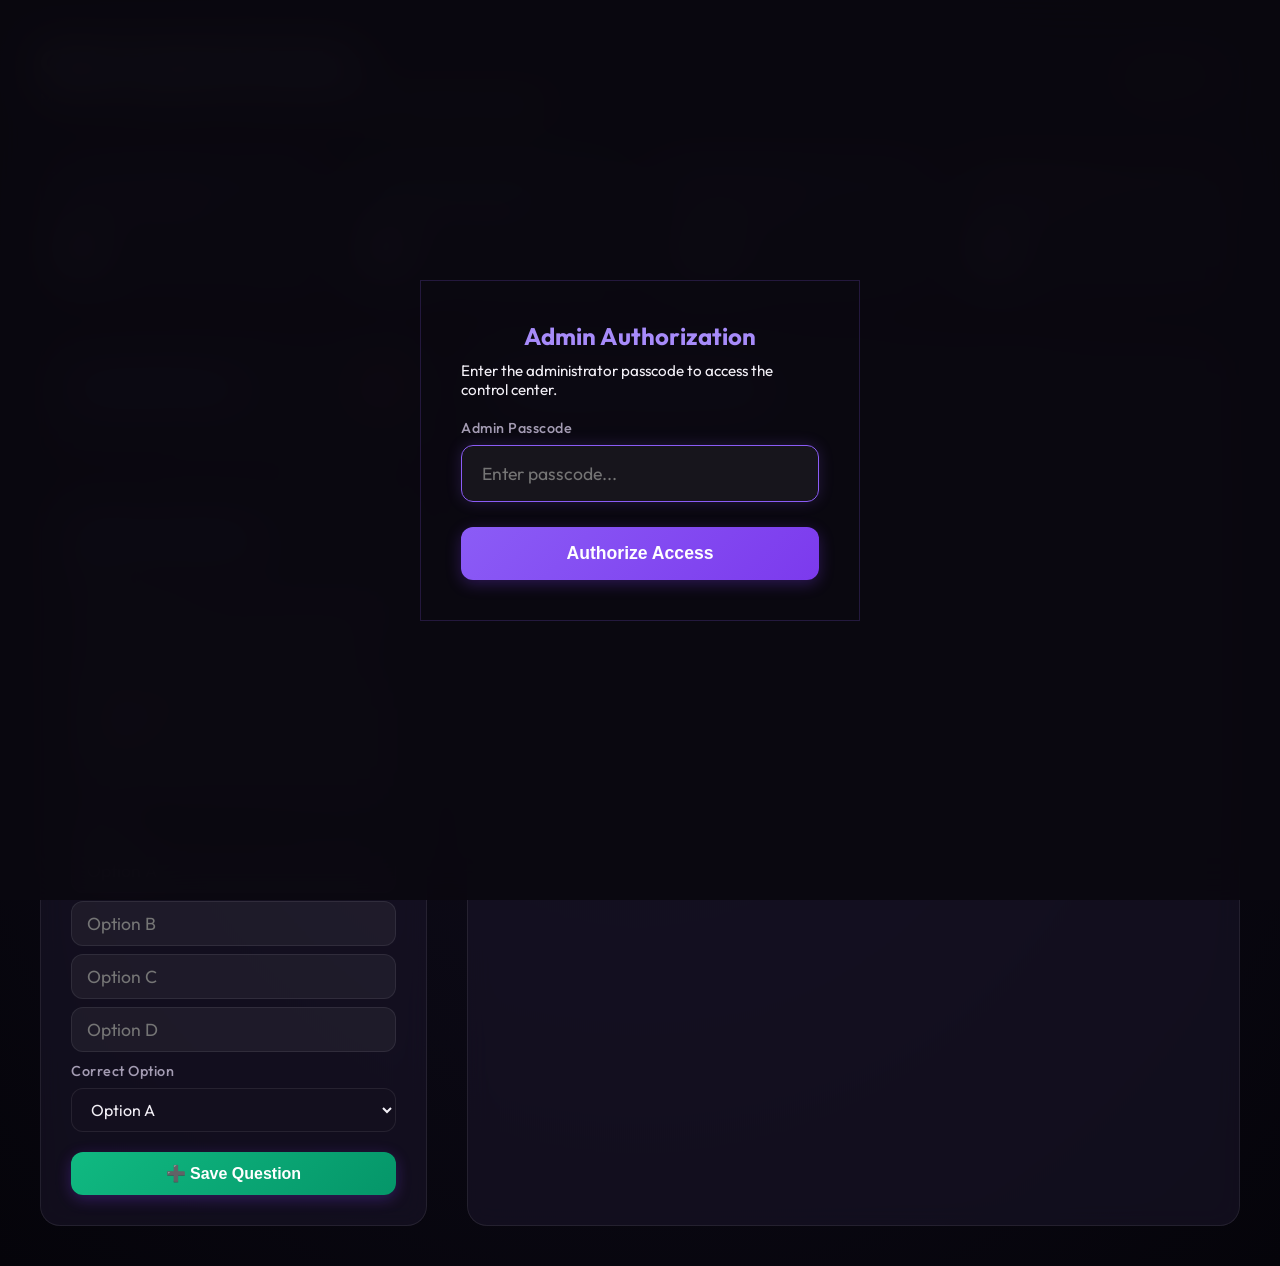
<file: static/admin.html>
<!DOCTYPE html>
<html lang="en">
<head>
    <meta charset="UTF-8">
    <meta name="viewport" content="width=device-width, initial-scale=1.0">
    <title>Quiz Mapper Admin Dashboard</title>
    <link rel="stylesheet" href="/static/admin.css">
</head>
<body>

    <div class="admin-container">
        <header>
            <div>
                <h1>Quiz Control Center</h1>
                <p style="color: var(--text-secondary); margin-top: 5px;">Monitor user progression, check answer logs, and manage IP suspensions.</p>
            </div>
            <button id="clear-db-btn" class="danger-btn">⚠️ Reset Data</button>
        </header>

        <!-- Stats Overview -->
        <div class="stats-grid">
            <div class="stat-card">
                <div class="stat-label">Total Registered</div>
                <div id="stat-registered" class="stat-value">0</div>
            </div>
            <div class="stat-card completed">
                <div class="stat-label">Completed Quizzes</div>
                <div id="stat-completed" class="stat-value">0</div>
            </div>
            <div class="stat-card">
                <div class="stat-label">Average Score</div>
                <div id="stat-avg" class="stat-value">- / -</div>
            </div>
            <div class="stat-card blocked">
                <div class="stat-label">Blocked IPs</div>
                <div id="stat-blocked" class="stat-value">0</div>
            </div>
        </div>

        <div class="dashboard-sections">
            <!-- Left Panel: Suspended / Blocked Users & Add Question -->
            <div style="display: flex; flex-direction: column; gap: 30px;">
                <div class="section-card">
                    <h2>
                        <span>Suspended Users</span>
                        <span id="blocked-count-badge" style="font-size: 0.9rem; background: var(--danger); padding: 2px 8px; border-radius: 20px; color: white;">0</span>
                    </h2>
                    <div id="blocked-list-container" class="blocked-list">
                        <!-- Suspended IPs loaded dynamically -->
                    </div>
                </div>

                <div class="section-card">
                    <h2 style="border-bottom: none; padding-bottom: 0; margin-bottom: 15px;">Add New Question</h2>
                    <form id="add-question-form" onsubmit="submitNewQuestion(event)">
                        <div class="input-group" style="margin-bottom: 15px;">
                            <label for="q-add-topic">Topic</label>
                            <input type="text" id="q-add-topic" placeholder="e.g., Slicing" required style="padding: 10px 15px;">
                        </div>
                        
                        <div class="input-group" style="margin-bottom: 15px;">
                            <label for="q-add-text">Question Text (Markdown code supported)</label>
                            <textarea id="q-add-text" rows="5" placeholder="Predict the output of:&#10;```python&#10;print(10 // 3)&#10;```" required style="width: 100%; background: rgba(255,255,255,0.05); border: 1px solid var(--card-border); border-radius: 12px; padding: 12px 15px; color: var(--text-primary); outline: none; font-family: inherit; font-size: 1rem; resize: vertical;"></textarea>
                        </div>
                        
                        <div class="input-group" style="margin-bottom: 10px;">
                            <label>Options</label>
                            <div style="display: flex; flex-direction: column; gap: 8px;">
                                <input type="text" id="q-opt-a" placeholder="Option A" required style="padding: 10px 15px;">
                                <input type="text" id="q-opt-b" placeholder="Option B" required style="padding: 10px 15px;">
                                <input type="text" id="q-opt-c" placeholder="Option C" required style="padding: 10px 15px;">
                                <input type="text" id="q-opt-d" placeholder="Option D" required style="padding: 10px 15px;">
                            </div>
                        </div>
                        
                        <div class="input-group" style="margin-bottom: 20px;">
                            <label for="q-correct-select">Correct Option</label>
                            <select id="q-correct-select" required style="width: 100%; background: rgba(20, 16, 32, 0.9); border: 1px solid var(--card-border); border-radius: 12px; padding: 10px 15px; color: var(--text-primary); outline: none; font-family: inherit; font-size: 1rem; cursor: pointer;">
                                <option value="A">Option A</option>
                                <option value="B">Option B</option>
                                <option value="C">Option C</option>
                                <option value="D">Option D</option>
                            </select>
                        </div>
                        
                        <button type="submit" class="btn" style="padding: 12px; font-size: 1rem; background: linear-gradient(135deg, #10b981 0%, #059669 100%);">
                            ➕ Save Question
                        </button>
                    </form>
                </div>
            </div>

            <!-- Right Panel: Submissions and answers breakdown -->
            <div class="section-card">
                <h2>Participant Log & Answers</h2>
                <div id="submissions-list-container" class="submissions-list">
                    <!-- Submissions list loaded dynamically -->
                </div>
            </div>
        </div>
    </div>

    <!-- Admin Authentication Modal -->
    <div id="admin-login-modal" class="admin-login-modal">
        <div class="glass-card login-card">
            <h2 style="color: #a78bfa; margin-bottom: 10px; font-weight: 700; border-bottom: none; padding-bottom: 0;">Admin Authorization</h2>
            <p class="subtitle" style="margin-bottom: 20px; text-align: left; font-size: 0.95rem;">Enter the administrator passcode to access the control center.</p>
            
            <div class="input-group">
                <label for="admin-passcode-input">Admin Passcode</label>
                <input type="password" id="admin-passcode-input" placeholder="Enter passcode..." autocomplete="off">
            </div>
            
            <div id="login-error-msg" style="color: var(--danger); text-align: center; margin-bottom: 15px; font-weight: 500; display: none;">
                Incorrect passcode. Access Denied.
            </div>

            <button id="login-submit-btn" class="btn">
                Authorize Access
            </button>
        </div>
    </div>

    <script src="/static/admin.js"></script>
</body>
</html>
</file>
<file: static/admin.css>
@import url('https://fonts.googleapis.com/css2?family=Outfit:wght@300;400;500;600;700&family=Fira+Code:wght@400;500&display=swap');

:root {
    --bg-gradient: radial-gradient(circle at 50% 50%, #0f0c1b 0%, #05040a 100%);
    --card-bg: rgba(25, 20, 40, 0.6);
    --card-border: rgba(255, 255, 255, 0.08);
    --text-primary: #f3f0f7;
    --text-secondary: #a49cb3;
    --accent: #8b5cf6;
    --success: #10b981;
    --danger: #ef4444;
    --warning: #f59e0b;
}

* {
    box-sizing: border-box;
    margin: 0;
    padding: 0;
}

body {
    font-family: 'Outfit', sans-serif;
    background: var(--bg-gradient);
    color: var(--text-primary);
    min-height: 100vh;
    padding: 40px 20px;
}

.admin-container {
    max-width: 1200px;
    margin: 0 auto;
}

/* Header styling */
header {
    display: flex;
    justify-content: space-between;
    align-items: center;
    margin-bottom: 40px;
    border-bottom: 1px solid rgba(255, 255, 255, 0.05);
    padding-bottom: 20px;
}

h1 {
    font-size: 2.2rem;
    font-weight: 700;
    background: linear-gradient(135deg, #f3f0f7 30%, #a78bfa 100%);
    -webkit-background-clip: text;
    -webkit-text-fill-color: transparent;
}

.danger-btn {
    background: transparent;
    border: 1px solid rgba(239, 68, 68, 0.4);
    color: #fca5a5;
    padding: 10px 20px;
    border-radius: 8px;
    cursor: pointer;
    font-family: inherit;
    font-weight: 600;
    transition: all 0.2s;
}

.danger-btn:hover {
    background: rgba(239, 68, 68, 0.15);
    border-color: var(--danger);
    color: #ffffff;
}

/* Stats Cards Grid */
.stats-grid {
    display: grid;
    grid-template-columns: repeat(auto-fit, minmax(220px, 1fr));
    gap: 20px;
    margin-bottom: 40px;
}

.stat-card {
    background: var(--card-bg);
    backdrop-filter: blur(10px);
    -webkit-backdrop-filter: blur(10px);
    border: 1px solid var(--card-border);
    border-radius: 16px;
    padding: 25px;
    position: relative;
    overflow: hidden;
}

.stat-card::after {
    content: '';
    position: absolute;
    top: 0;
    left: 0;
    width: 100%;
    height: 3px;
    background: var(--accent);
}

.stat-card.blocked::after { background: var(--danger); }
.stat-card.completed::after { background: var(--success); }

.stat-label {
    font-size: 0.9rem;
    color: var(--text-secondary);
    text-transform: uppercase;
    letter-spacing: 1px;
    margin-bottom: 10px;
}

.stat-value {
    font-size: 2.5rem;
    font-weight: 700;
}

/* Dashboard Sections */
.dashboard-sections {
    display: grid;
    grid-template-columns: 1fr;
    gap: 40px;
}

@media (min-width: 992px) {
    .dashboard-sections {
        grid-template-columns: 1fr 2fr;
    }
}

.section-card {
    background: var(--card-bg);
    border: 1px solid var(--card-border);
    border-radius: 20px;
    padding: 30px;
    backdrop-filter: blur(12px);
    -webkit-backdrop-filter: blur(12px);
}

.section-card h2 {
    font-size: 1.4rem;
    margin-bottom: 20px;
    color: #a78bfa;
    border-bottom: 1px solid rgba(255, 255, 255, 0.05);
    padding-bottom: 10px;
    display: flex;
    justify-content: space-between;
    align-items: center;
}

/* Blocklist design */
.blocked-list {
    display: flex;
    flex-direction: column;
    gap: 15px;
}

.blocked-item {
    background: rgba(239, 68, 68, 0.05);
    border: 1px solid rgba(239, 68, 68, 0.15);
    border-radius: 12px;
    padding: 15px;
    display: flex;
    justify-content: space-between;
    align-items: center;
}

.blocked-info h4 {
    font-size: 1.05rem;
    color: #fca5a5;
    margin-bottom: 4px;
}

.blocked-info p {
    font-size: 0.85rem;
    color: var(--text-secondary);
    font-family: 'Fira Code', monospace;
}

.unblock-btn {
    background: linear-gradient(135deg, #10b981 0%, #059669 100%);
    border: none;
    color: white;
    padding: 8px 16px;
    border-radius: 6px;
    font-family: inherit;
    font-weight: 600;
    cursor: pointer;
    transition: transform 0.2s, box-shadow 0.2s;
    font-size: 0.9rem;
}

.unblock-btn:hover {
    transform: translateY(-1px);
    box-shadow: 0 4px 10px rgba(16, 185, 129, 0.3);
}

.no-data {
    text-align: center;
    color: var(--text-secondary);
    padding: 20px 0;
    font-style: italic;
}

/* Submissions Table & List */
.submissions-list {
    display: flex;
    flex-direction: column;
    gap: 15px;
}

.submission-item {
    background: rgba(255, 255, 255, 0.02);
    border: 1px solid rgba(255, 255, 255, 0.05);
    border-radius: 12px;
    overflow: hidden;
    transition: all 0.3s;
}

.submission-header {
    padding: 20px;
    display: grid;
    grid-template-columns: 2fr 1.5fr 1fr 1fr;
    align-items: center;
    cursor: pointer;
    transition: background 0.2s;
}

.submission-header:hover {
    background: rgba(255, 255, 255, 0.04);
}

.sub-name {
    font-weight: 600;
    font-size: 1.1rem;
}

.sub-ip {
    font-family: 'Fira Code', monospace;
    font-size: 0.85rem;
    color: var(--text-secondary);
}

.sub-score {
    font-weight: 700;
    font-size: 1.1rem;
}

.badge {
    padding: 4px 8px;
    border-radius: 6px;
    font-size: 0.8rem;
    font-weight: 600;
    text-transform: uppercase;
    display: inline-block;
    width: fit-content;
    text-align: center;
}

.badge.active {
    background: rgba(139, 92, 246, 0.15);
    color: #a78bfa;
    border: 1px solid rgba(139, 92, 246, 0.3);
}

.badge.completed {
    background: rgba(16, 185, 129, 0.15);
    color: #34d399;
    border: 1px solid rgba(16, 185, 129, 0.3);
}

/* Submission details panel */
.submission-details {
    padding: 0 20px;
    max-height: 0;
    overflow: hidden;
    transition: max-height 0.3s cubic-bezier(0, 1, 0, 1), padding 0.3s;
    background: rgba(0, 0, 0, 0.2);
    border-top: 0 solid rgba(255, 255, 255, 0.05);
}

.submission-item.expanded .submission-details {
    max-height: 2000px; /* high limit to hold contents */
    padding: 20px;
    border-top: 1px solid rgba(255, 255, 255, 0.05);
    transition: max-height 0.4s ease-in-out, padding 0.3s;
}

.detail-grid {
    display: grid;
    grid-template-columns: 1fr;
    gap: 15px;
}

.detail-row {
    background: rgba(255, 255, 255, 0.01);
    border: 1px solid rgba(255, 255, 255, 0.03);
    border-radius: 8px;
    padding: 15px;
}

.detail-q {
    font-weight: 500;
    margin-bottom: 8px;
    color: #e2e8f0;
}

.detail-ans-row {
    display: flex;
    flex-wrap: wrap;
    gap: 15px;
    font-size: 0.9rem;
}

.ans-indicator {
    padding: 6px 12px;
    border-radius: 6px;
    font-family: inherit;
}

.ans-indicator.selected {
    background: rgba(239, 68, 68, 0.15);
    border: 1px solid rgba(239, 68, 68, 0.4);
    color: #fca5a5;
}

.ans-indicator.correct {
    background: rgba(16, 185, 129, 0.15);
    border: 1px solid rgba(16, 185, 129, 0.4);
    color: #a7f3d0;
}

.ans-indicator.unanswered {
    background: rgba(255, 255, 255, 0.03);
    border: 1px solid rgba(255, 255, 255, 0.05);
    color: var(--text-secondary);
}

.chevron {
    justify-self: end;
    transition: transform 0.2s;
    color: var(--text-secondary);
}

.submission-item.expanded .chevron {
    transform: rotate(180deg);
}

.detail-row pre {
    background: rgba(10, 8, 16, 0.85);
    border: 1px solid rgba(255, 255, 255, 0.05);
    border-radius: 6px;
    padding: 10px 15px;
    overflow-x: auto;
    margin: 8px 0;
}

.detail-row code {
    font-family: 'Fira Code', monospace;
    font-size: 0.85rem;
    color: #f3f0f7;
}

/* Light styling tokens for syntax in details */
.detail-row .token.keyword { color: #f472b6; }
.detail-row .token.string { color: #34d399; }
.detail-row .token.number { color: #fbbf24; }
.detail-row .token.comment { color: #6b7280; }
.detail-row .token.builtin { color: #a78bfa; }

/* Admin Passcode Modal Styles */
.admin-login-modal {
    position: fixed;
    top: 0;
    left: 0;
    width: 100vw;
    height: 100vh;
    background: rgba(10, 8, 16, 0.92);
    backdrop-filter: blur(25px);
    -webkit-backdrop-filter: blur(25px);
    z-index: 9999;
    display: flex;
    justify-content: center;
    align-items: center;
    opacity: 0;
    pointer-events: none;
    transition: opacity 0.4s ease;
}

.admin-login-modal.active {
    opacity: 1;
    pointer-events: auto;
}

.login-card {
    max-width: 440px;
    width: 90%;
    padding: 40px;
    border: 1px solid rgba(139, 92, 246, 0.2) !important;
    text-align: center;
}

.input-group {
    margin-bottom: 25px;
    text-align: left;
}

.input-group label {
    display: block;
    font-size: 0.9rem;
    color: var(--text-secondary);
    margin-bottom: 8px;
    font-weight: 500;
    letter-spacing: 0.5px;
}

.input-group input {
    width: 100%;
    background: rgba(255, 255, 255, 0.05);
    border: 1px solid var(--card-border);
    border-radius: 12px;
    padding: 16px 20px;
    font-family: inherit;
    font-size: 1.1rem;
    color: var(--text-primary);
    outline: none;
    transition: border-color 0.3s, box-shadow 0.3s;
}

.input-group input:focus {
    border-color: var(--accent);
    box-shadow: 0 0 15px rgba(139, 92, 246, 0.2);
}

.btn {
    width: 100%;
    background: linear-gradient(135deg, #8b5cf6 0%, #7c3aed 100%);
    border: none;
    border-radius: 12px;
    color: white;
    padding: 16px 24px;
    font-size: 1.1rem;
    font-weight: 600;
    cursor: pointer;
    transition: transform 0.2s, box-shadow 0.2s;
    box-shadow: 0 4px 15px rgba(124, 58, 237, 0.3);
}

.btn:hover {
    transform: translateY(-2px);
    box-shadow: 0 6px 20px rgba(124, 58, 237, 0.4);
}

.btn:active {
    transform: translateY(1px);
}

/* Scrollable questions container inside submission detail view */
.submission-details-scroll {
    max-height: 480px;
    overflow-y: auto;
    padding-right: 8px;
}

/* Custom modern scrollbar for the questions container */
.submission-details-scroll::-webkit-scrollbar {
    width: 6px;
}

.submission-details-scroll::-webkit-scrollbar-track {
    background: rgba(255, 255, 255, 0.02);
    border-radius: 10px;
}

.submission-details-scroll::-webkit-scrollbar-thumb {
    background: rgba(139, 92, 246, 0.3);
    border-radius: 10px;
}

.submission-details-scroll::-webkit-scrollbar-thumb:hover {
    background: rgba(139, 92, 246, 0.5);
}
</file>
